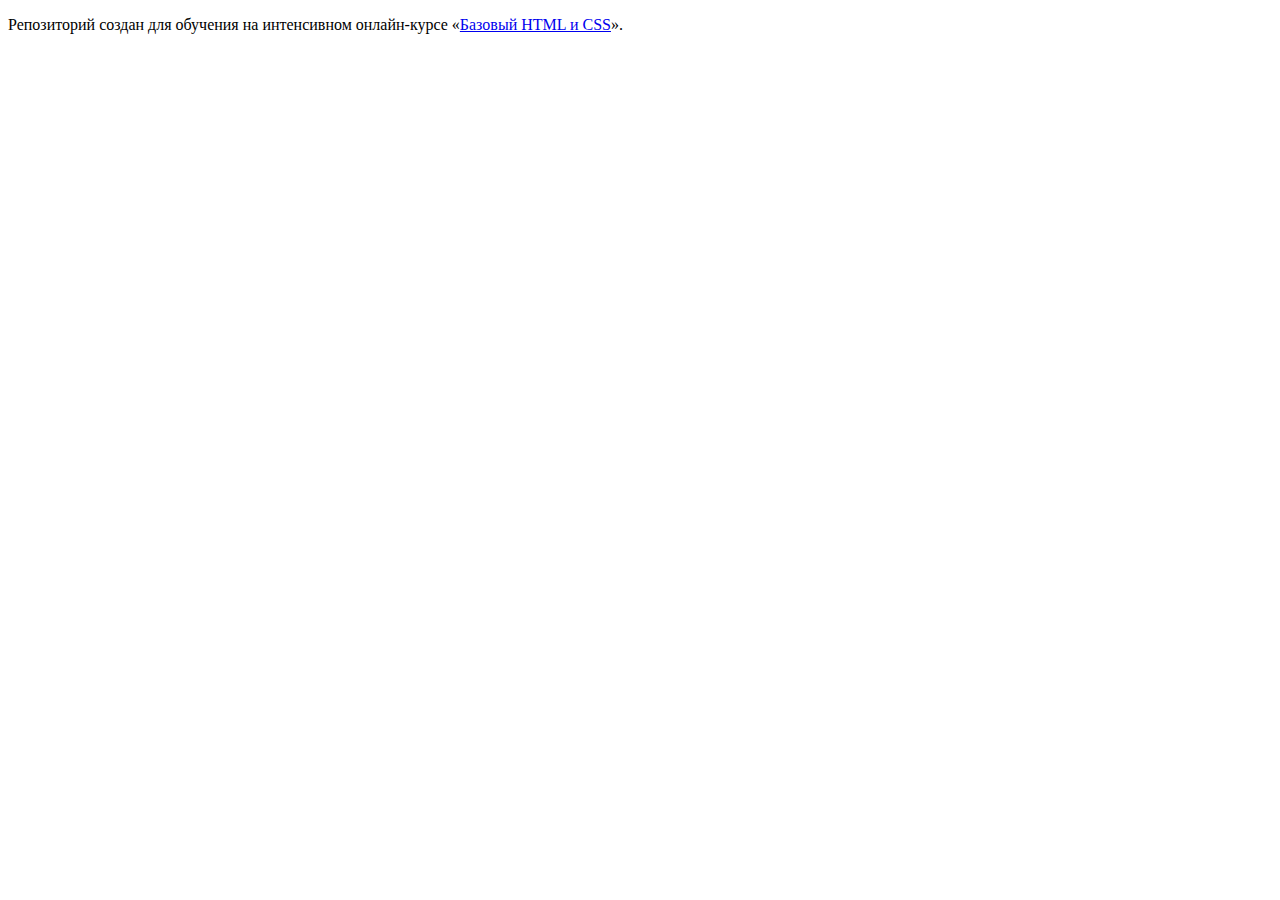
<file: index.html>
<!DOCTYPE html>
<html lang="ru">
  <head>
    <meta charset="utf-8">
    <title>HTML Academy: Барбершоп</title>
  </head>
  <body>

    <p>Репозиторий создан для обучения на интенсивном онлайн‑курсе «<a href="https://htmlacademy.ru/intensive/htmlcss">Базовый HTML и CSS</a>».</p>

  </body>
</html>
</file>
